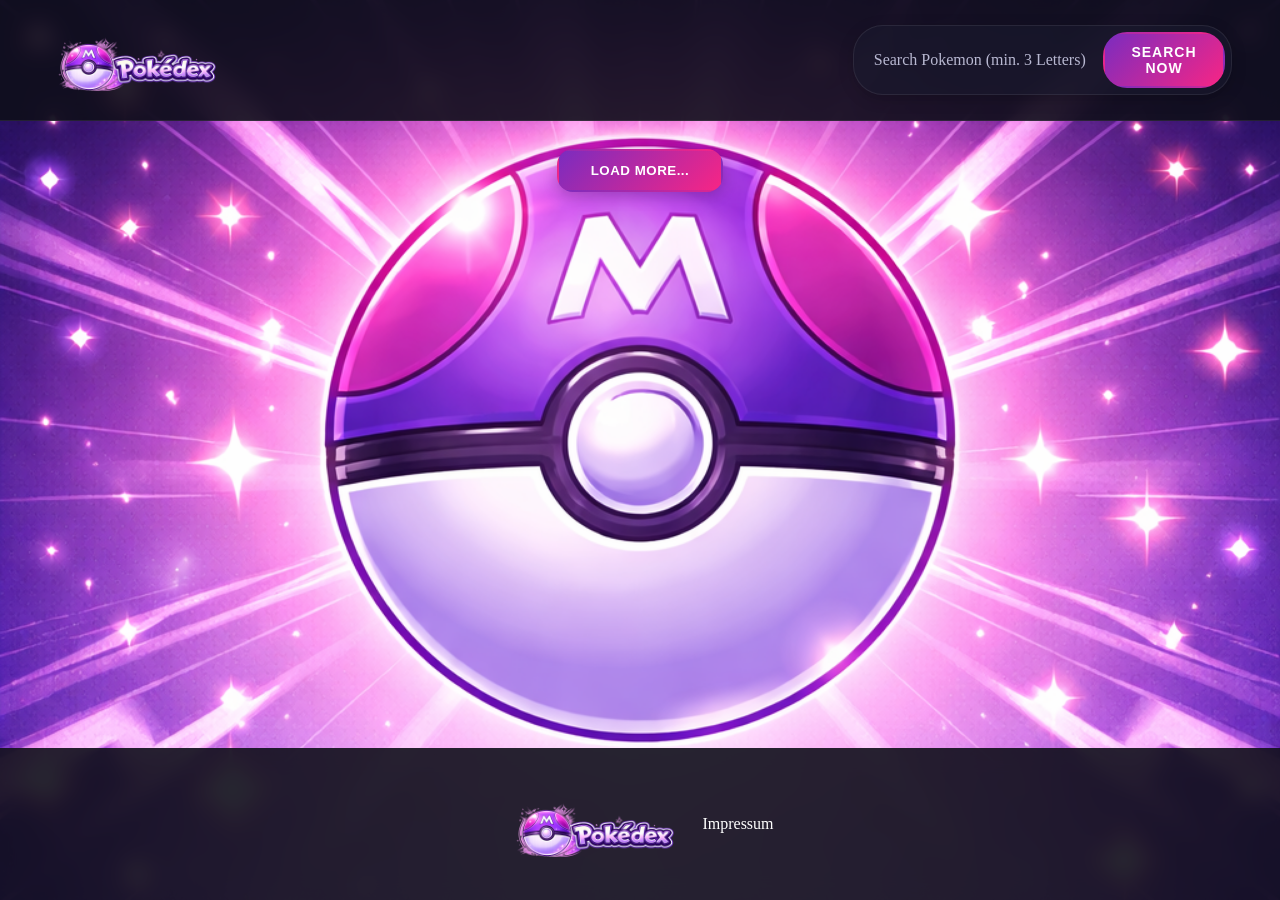
<file: index.html>
<!DOCTYPE html>
<html lang="en">

<head>
    <meta charset="UTF-8">
    <meta name="viewport" content="width=device-width, initial-scale=1.0">
    <title>Pokemon Master-Dex</title>
    <script defer src="script.js"></script>
    <link rel="stylesheet" href="./styles/mainStyle.css">
    <link rel="stylesheet" href="./styles/cardStyle.css">
    <link rel="stylesheet" href="./styles/dialogStyle.css">
    <link rel="stylesheet" href="./styles/loading.css">
    <link rel="stylesheet" href="./styles/typeStyles.css">
    <link rel="icon" type="image/x-icon" href="./assets/images/Master Ball-Design als Favicon.png">
    <script defer src="./scripts/utils.js"></script>
    <script defer src="./scripts/template.js"></script>
    <script defer src="./scripts/dialog.js"></script>

</head>

<body onload="init()">
    <header>
        <div class="maxSize">
            <div class="headerDiv">
                <div class="headerImgDiv">
                    <img class="logo" onclick="renderGalaray()" src="./assets/images/Pokedex_Logo.png" alt="Pokemondex logo" href="index.html" style="cursor: pointer;">
                </div>
                <div class="searchDiv">
                    <input id="searchBar" type="text" placeholder="Search Pokemon (min. 3 Letters)">
                    <button onclick="dexSearch()" class="searchBtn">Search Now </button>
                </div>
            </div>
        </div>
    </header>
    <main class="mainStyle">
        <div class="maxSize">
            <section id="mainContent" class="content">

            </section>
        </div>
        <div id="spinnerContainer" class="hidden">
            <img src="./assets/images/pokeball_loading.png" alt="Poke ball" />
        </div>
        <dialog id="dialogFunction" onclick="closeDialog()">
            <div id="dialogContent" onclick=" protectionCloseDialog(event)">

            </div>
        </dialog>
        <div class="low">
            <button id="loadMoreBtn" class="loadBtn" onclick="loadMore()">Load More...</button>
            <button id="resetSearchBtn" class="loadBtn hidden" onclick="resetSearch()">Reset Search</button>
        </div>
    </main>
    <footer>
        <div class="maxSize">
            <div class="footerContent">
                <img href="index.html" class="logo" src="./assets/images/Pokedex_Logo.png" alt="pokedex logo" onclick="window.scrollTo({top: 0, behavior: 'smooth'})" style="cursor: pointer;">
                <a class="impressum" href="impressum.html" >Impressum</a>
            </div>
        </div>
    </footer>
</body>



</html>
</file>
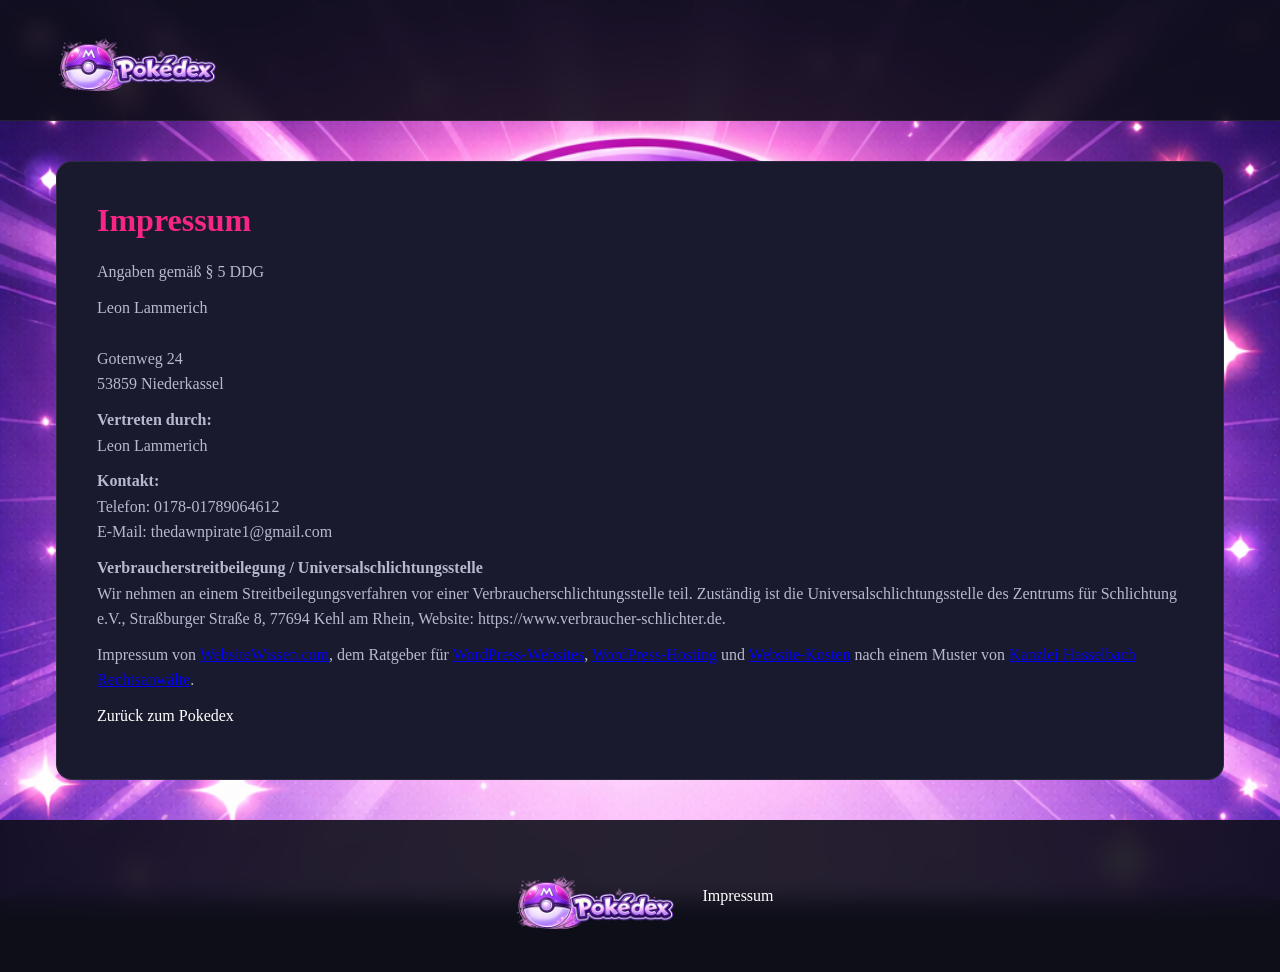
<file: impressum.html>
<!DOCTYPE html>
<html lang="en">

<head>
    <meta charset="UTF-8">
    <meta name="viewport" content="width=device-width, initial-scale=1.0">
    <title>Impressum | Pokemon Master-Dex</title>
    <link rel="stylesheet" href="./styles/mainStyle.css">
    <link rel="icon" type="image/x-icon" href="./assets/images/Master Ball-Design als Favicon.png">
    <link rel="stylesheet" href="./styles/impressum.css">
</head>

<body>
    <header>
        <div class="maxSize">
            <div class="headerDiv">
                <div class="headerImgDiv">
                    <a href="index.html">
                        <img class="logo" src="./assets/images/Pokedex_Logo.png" alt="Pokemondex logo">
                    </a>
                </div>
            </div>
        </div>
    </header>
    <main class="mainStyle maxSize">
        <div class="impressum-content">
            <h1>Impressum</h1>
            <p>Angaben gemäß § 5 DDG</p>
            <p>Leon Lammerich<br>
                <br>
                Gotenweg 24<br>
                53859 Niederkassel <br>
            </p>
            <p> <strong>Vertreten durch: </strong><br>
                Leon Lammerich<br>
            </p>
            <p><strong>Kontakt:</strong> <br>
                Telefon: 0178-01789064612<br>
                E-Mail: <a>thedawnpirate1@gmail.com</a></br></p>
            <p><strong>Verbraucherstreitbeilegung / Universalschlichtungsstelle</strong>
                <br>Wir nehmen an einem Streitbeilegungsverfahren vor einer Verbraucherschlichtungsstelle teil.
                Zuständig ist die Universalschlichtungsstelle des Zentrums für Schlichtung e.V., Straßburger Straße 8,
                77694 Kehl am Rhein, Website: https://www.verbraucher-schlichter.de.
            </p>
            <p>Impressum von <a href="https://websitewissen.com" rel="dofollow">WebsiteWissen.com</a>, dem Ratgeber für
                <a href="https://websitewissen.com/wordpress-website-erstellen" rel="dofollow">WordPress-Websites</a>,
                <a href="https://websitewissen.com/wordpress-hosting-vergleich" rel="dofollow">WordPress-Hosting</a> und
                <a href="https://websitewissen.com/website-kosten" rel="dofollow">Website-Kosten</a> nach einem Muster
                von <a href="https://www.kanzlei-hasselbach.de/" rel="dofollow">Kanzlei Hasselbach Rechtsanwälte</a>.
            </p>
            <p><a class="impressum" href="index.html">Zurück zum Pokedex</a></p>
        </div>
    </main>
    <footer>
        <div class="maxSize">
            <div class="footerContent">
                <img class="logo" src="./assets/images/Pokedex_Logo.png" alt="pokedex logo" href="index.html">
                <a class="impressum" href="impressum.html">Impressum</a>
            </div>
        </div>
    </footer>
</body>

</html>
</file>
<file: styles/mainStyle.css>
:root {
  --primary: #7B2CBF;        
  --primary-light: #9D4EDD; 
  --accent: #F72585;         
  --accent-soft: #FF4FCB;    

  --bg-dark: #0F0F1A;        
  --bg-card: #1A1A2E;        
  --bg-dialog: #16213E;      

    --text-main: #FFFFFF;
    --text-secondary: #B8B8D1;

    --border: rgba(255,255,255,0.08);
}

* {
    box-sizing: border-box;
    margin: 0;
    padding: 0;
}

body {
    background-image: url(../assets/images/master_ball_background.png);
    background-size: cover;
    background-attachment: fixed;
    background-color: var(--bg-dark);
    color: var(--text-main);
    width: 100%;
    min-height: 100vh;
    display: flex;
    flex-direction: column;
}

.maxSize{
    display: flex;
    max-width: 1200px;
    margin: 0 auto;
}
.mainStyle{
    flex:1;
}
header{
    background: rgba(15,15,26,0.9);
    backdrop-filter: blur(10px);
    border-bottom: 1px solid var(--border);
}

.headerDiv{
    display: flex;
    justify-content: space-between;
    align-items: center;
    margin: 0 auto;
    height: 120px;
    width: 100%;
    padding: 8px;
}

header img{
    height: 120px;
}

/* --- Search Bar Styling --- */
.searchDiv {
    display: flex;
    align-items: center;
    background: rgba(26, 26, 46, 0.6); 
    border: 1px solid var(--border);
    border-radius: 30px; 
    padding: 6px 6px 6px 20px;
    transition: all 0.3s ease;
    box-shadow: 0 4px 15px rgba(0, 0, 0, 0.2);
}

.searchDiv:focus-within {
    border-color: var(--primary-light);
    box-shadow: 0 0 15px rgba(157, 78, 221, 0.3);
    background: rgba(26, 26, 46, 0.9);
}

#searchBar {
    background: transparent;
    border: none;
    outline: none;
    color: var(--text-main);
    font-size: 16px;
    width: 100%;
    max-width: 260px;
    font-family: inherit;
}

#searchBar::placeholder {
    color: var(--text-secondary);
}

.searchBtn {
    background-color: var(--primary); /* Base color to prevent transparency */
    background-image: linear-gradient(135deg, var(--primary), var(--accent));
    border: 2px solid transparent; 
    border-radius: 24px;
    padding: 10px 24px;
    color: white;
    font-weight: bold;
    font-size: 14px;
    cursor: pointer;
    transition: all 0.3s cubic-bezier(0.4, 0, 0.2, 1);
    text-transform: uppercase;
    letter-spacing: 1px;
}

.searchBtn:hover{
    background-color: var(--primary);
    background-image: linear-gradient(135deg, var(--primary), var(--primary)); /* Match type for smooth transition */
    border-color: var(--primary-light);
    box-shadow: 0 5px 15px rgba(157, 78, 221, 0.4); 
    transform: translateY(-2px);
}

.searchBtn:active {
    transform: translateY(0);
}
.searchError{
    width: 100%; 
    text-align: center; 
    color: white; 
    font-size: 1.5rem; 
    margin-top: 2rem;
}
.content{
    display: flex;
    flex-wrap: wrap;
    justify-content: center;
    gap: 16px;
    padding-top: 16px;
    padding-left: 8px;
    padding-right: 8px;
    width: 100%;
}
.low{
    display: flex;
    justify-content: center;
    padding: 12px;
}
.loadBtn{
    padding: 12px 32px;
    border: 2px solid transparent;
    border-radius: 16px;
    color: var(--text-main);
    background-color: var(--primary); /* Base color to prevent transparency */
    background-image: linear-gradient(135deg, var(--primary), var(--accent));
    transition: all 0.4s cubic-bezier(0.4, 0, 0.2, 1);
    cursor: pointer;
    font-weight: 600;
    text-transform: uppercase;
    letter-spacing: 0.5px;
    box-shadow: 0 4px 15px rgba(0, 0, 0, 0.2);
    display: flex;
    align-items: center;
    gap: 8px;
}

.loadBtn:hover{
    background-color: var(--primary);
    background-image: linear-gradient(135deg, var(--primary), var(--primary)); /* Match type for smooth transition */
    border-color: var(--primary-light);
    box-shadow: 0 8px 25px rgba(157, 78, 221, 0.4);
    transform: translateY(-3px);
}

.loadBtn:active {
    transform: translateY(-1px);
}

footer{
    background: rgba(15,15,26,0.9);
    backdrop-filter: blur(10px);
    height: 152px;
    display: flex;
    justify-content: center;
    align-items: center;
}

footer img{
    height: 120px;
}

.footerContent{
    display: flex;
    justify-content: center;
    align-items: center;
    gap: 16px;
}
.logo{
width: 100%;   
text-align: center;
color: white;
font-size: 1.5rem;
margin-top: 2rem;
}
.impressum{
    color: white; text-decoration: none;
}
.impressum:hover{
    color: var(--accent);
}
.hidden {
    display: none;
}

.noResultsContainer {
    display: flex;
    flex-direction: column;
    align-items: center;
    justify-content: center;
    width: 100%;
    padding: 60px 20px;
    text-align: center;
    background: rgba(26, 26, 46, 0.4);
    border-radius: 20px;
    border: 1px dashed var(--border);
    margin: 20px 0;
}

.noResultsContainer img {
    height: 120px;
    margin-bottom: 20px;
    opacity: 0.7;
    filter: grayscale(1);
}

.noResultsContainer h2 {
    color: var(--text-main);
    font-size: 24px;
    margin-bottom: 8px;
}

.noResultsContainer p {
    color: var(--text-secondary);
    font-size: 16px;
}

@media (max-width: 768px) {
    .headerDiv {
        flex-direction: column;
        height: auto;
        padding: 16px;
        gap: 16px;
    }

    header img {
        height: 80px; 
    }

    .searchDiv {
        width: 100%;
        max-width: 400px;
        justify-content: space-between;
    }

    #searchBar {
        max-width: none;
        flex: 1; 
        min-width: 0; 
        margin-right: 10px;
    }
}
</file>
<file: styles/cardStyle.css>
.itemCard {
    display: flex;
    flex-direction: column;
    background: var(--bg-card);
    border-radius: 16px;
    border: 1px solid var(--border);
    box-shadow: 0 0 20px rgba(123,44,191,0.15);
    transition: 0.3s;
    width: 220px;
    flex: 1 1 210px;
    max-width: 280px;
    cursor: pointer;
}
.itemCard:hover {
    transform: translateY(-5px);
    box-shadow: 0 0 30px rgba(247,37,133,0.3);
}

.cardHeader {
    display: flex;
    justify-content: center;
    align-items: center;
    padding: 16px 12px;
}

.cardHeader p {
    text-align: center;
    margin: 0;
    font-weight: bold;
    font-size: 1.1rem;
    color: var(--text-main);
    font-family: inherit;
}

.cardImg {
    position: relative;
    width: 100%;
    padding: 24px 0; 
}

.itemCard img {
    width: 110px;
    height: 110px;
    object-fit: cover;
    display: block;
    margin: 0 auto;
    position: relative;
    z-index: 2; 
    filter: drop-shadow(0 5px 10px rgba(0,0,0,0.6)); 
}

.elemntStyle{
    display: flex;
    justify-content: center;
    align-items: center;
    padding: 16px 12px;
}
</file>
<file: styles/dialogStyle.css>
#dialogFunction {
  background: linear-gradient(
    135deg,
    #1A1A2E,
    #16213E
    );
  border-radius: 20px;
  padding: 24px;
  box-shadow: 0 0 40px rgba(247,37,133,0.25);
  border: 1px solid var(--border);
  position: fixed;
  top: 50%;
  left: 50%;
  transform: translate(-50%, -50%);
  width: 90%;
  max-width: 400px;
  color: white;
  max-height: fit-content;
}

.closeXBtn {
    position: absolute;
    top: 16px;
    right: 16px;
    background: transparent;
    border: none;
    color: white;
    font-size: 24px;
    font-weight: bold;
    cursor: pointer;
    z-index: 100;
    transition: 0.3s;
}

.closeXBtn:hover {
    color: var(--accent);
}

#dialogFunction::backdrop {
    background: rgba(0, 0, 0, 0.7);
    backdrop-filter: blur(5px);
}

.statRow {
    display: flex;
    align-items: center;
    gap: 10px;
    margin-bottom: 8px;
}

.statName {
    width: 60px;
}
#dialogFunction .cardImg {
    padding: 24px 0;
}

#dialogFunction .cardImg img {
    height: 180px; 
    z-index: 2;
    position: relative;
    display: block;
    margin: 0 auto;
}
progress {
    flex-grow: 1;
    height: 10px;
    border-radius: 5px;
}

progress::-webkit-progress-bar {
    background-color: #333;
    border-radius: 5px;
}

progress::-webkit-progress-value {
    background-color: var(--accent);
    border-radius: 5px;
}

.dialogHeaderBg {
    margin: -24px -24px 0 -24px; 
    border-radius: 20px 20px 0 0;
    background: var(--bg-card);
}

.elemntStyleDialog {
    display: flex;
    justify-content: center;
    align-items: center;
    margin-top: -15px; 
    position: relative; 
    z-index: 10;
}

.cardMain {
    display: flex;
    flex-direction: column;
    margin-top: 16px;
}

.top {
    display: flex;
    justify-content: center;
    gap: 12px;
    padding-bottom: 16px;
    border-bottom: 1px solid var(--border);
}


.menuBtn {
    background: rgba(255, 255, 255, 0.05);
    border: 1px solid var(--border);
    border-radius: 20px;
    padding: 8px 16px;
    color: var(--text-secondary);
    font-size: 16px;
    font-weight: bold;
    font-family: inherit;
    cursor: pointer;
    transition: all 0.3s ease;
    backdrop-filter: blur(5px);
}

.menuBtn:hover {
    background: rgba(247, 37, 133, 0.1); 
    color: var(--text-main);
    box-shadow: 0 0 15px rgba(247, 37, 133, 0.4); 
    border-color: var(--accent);
}

/* Tab Content Typography */
.contentMenu {
    padding: 16px 0;
    min-height: 140px;
    animation: fadeIn 0.3s ease;
}

@keyframes fadeIn {
    from { opacity: 0; transform: translateY(5px); }
    to { opacity: 1; transform: translateY(0); }
}

.contentMenu p {
    margin-bottom: 12px;
    font-size: 16px;
    color: var(--text-secondary);
    display: flex;
    justify-content: space-between;
    align-items: center;
    border-bottom: 1px dashed rgba(255, 255, 255, 0.05);
    padding-bottom: 4px;
}

.contentMenu p span {
    color: var(--text-main);
    font-weight: bold;
}

/* Navigation Bottom Bar */
.btnMenu {
    display: flex;
    justify-content: space-between;
    align-items: center;
    margin-top: 8px;
    padding-top: 16px;
    border-top: 1px solid var(--border);
}

#previousBtn, #nextBtn {
    background: var(--bg-card);
    border: 1px solid var(--border);
    border-radius: 12px;
    padding: 8px 20px;
    color: var(--text-main);
    font-weight: bold;
    cursor: pointer;
    transition: all 0.3s ease;
    font-family: inherit;
}

#previousBtn:hover, #nextBtn:hover {
    background: var(--primary);
    border-color: var(--primary-light);
    box-shadow: 0 0 15px rgba(157, 78, 221, 0.5); 
}

#pageNumber {
    font-size: 14px;
    color: var(--text-secondary);
    font-weight: bold;
    letter-spacing: 1px;
}

/* Stat row tweaks */
.statName {
    width: 70px;
    color: var(--text-secondary);
    font-weight: 600;
}

.statRow span:last-child {
    font-weight: bold;
    color: var(--text-main);
    width: 30px;
    text-align: right;
}

progress::-webkit-progress-value {
    background-color: var(--accent);
    border-radius: 5px;
    box-shadow: 0 0 10px rgba(247, 37, 133, 0.5); 
}
</file>
<file: styles/loading.css>
#spinnerContainer {
            position: fixed;
            top: 0;
            left: 0;
            width: 100%;
            height: 100vh;
            background-color: rgba(0, 0, 0, 0.6);
            display: flex;
            justify-content: center;
            align-items: center;
            z-index: 9999;
        }

        #spinnerContainer.hidden {
            display: none;
        }

        #spinnerContainer img {
            width: 100px;
            height: 100px;
            animation: rotate 2s linear infinite;
            border: 1px solid var(--accent-soft);
            border-radius: 50%;
            background-color: var(--accent-soft);
        }

        @keyframes rotate {
            0% {
                transform: rotate(0deg) scale(1.0);
            }

            50% {
                transform: rotate(180deg) scale(1.2);
            }

            100% {
                transform: rotate(360deg) scale(1);
            }
        }
</file>
<file: styles/typeStyles.css>
/* --- Element Types & Split Backgrounds --- */
.split-bg {
    position: relative;
    background-color: transparent !important;
}
.split-bg > * {
    position: relative;
    z-index: 2;
}
.split-bg::before, .split-bg::after {
    content: "";
    position: absolute;
    top: 0;
    bottom: 0;
    z-index: 0;
    background-size: cover;
    background-repeat: no-repeat;
    background-blend-mode: normal; 
}
.split-bg::before {
    left: 0;
    right: 50%;
    background-position: center left;
}
.split-bg::after {
    left: 50%;
    right: 0;
    background-position: center right;
}
.single-type::before {
    right: 0;
    background-position: center;
}


.bg-bg-normal::before, .bg-bg2-normal::after { background-color: #A8A77A; background-image: url('../assets/type_styles_big/normal_type_pokemon_background.jpg'); }
.bg-bg-fire::before, .bg-bg2-fire::after { background-color: #EE8130; background-image: url('../assets/type_styles_big/fire_type_pokemon_background.jpg'); }
.bg-bg-water::before, .bg-bg2-water::after { background-color: #6390F0; background-image: url('../assets/type_styles_big/water_type_pokemon_background.jpg'); }
.bg-bg-electric::before, .bg-bg2-electric::after { background-color: #F7D02C; background-image: url('../assets/type_styles_big/electric_type_pokemon_background.jpg'); }
.bg-bg-grass::before, .bg-bg2-grass::after { background-color: #7AC74C; background-image: url('../assets/type_styles_big/grass_type_pokemon_background.jpg'); }
.bg-bg-ice::before, .bg-bg2-ice::after { background-color: #96D9D6; background-image: url('../assets/type_styles_big/ice_type_pokemon_background.jpg'); }
.bg-bg-fighting::before, .bg-bg2-fighting::after { background-color: #C22E28; background-image: url('../assets/type_styles_big/fighting_type_pokemon_background.jpg'); }
.bg-bg-poison::before, .bg-bg2-poison::after { background-color: #A33EA1; background-image: url('../assets/type_styles_big/poison_type_pokemon_background.jpg'); }
.bg-bg-ground::before, .bg-bg2-ground::after { background-color: #E2BF65; background-image: url('../assets/type_styles_big/ground_type_pokemon_background.jpg'); }
.bg-bg-flying::before, .bg-bg2-flying::after { background-color: #A98FF3; background-image: url('../assets/type_styles_big/flying_type_pokemon_background.jpg'); }
.bg-bg-psychic::before, .bg-bg2-psychic::after { background-color: #F95587; background-image: url('../assets/type_styles_big/psychic_type_pokemon_background.jpg'); }
.bg-bg-bug::before, .bg-bg2-bug::after { background-color: #A6B91A; background-image: url('../assets/type_styles_big/bug_type_pokemon_background.jpg'); }
.bg-bg-rock::before, .bg-bg2-rock::after { background-color: #B6A136; background-image: url('../assets/type_styles_big/rock_type_pokemon_background.jpg'); }
.bg-bg-ghost::before, .bg-bg2-ghost::after { background-color: #735797; background-image: url('../assets/type_styles_big/ghost_type_pokemon_background.jpg'); }
.bg-bg-dragon::before, .bg-bg2-dragon::after { background-color: #6F35FC; background-image: url('../assets/type_styles_big/dragon_type_pokemon_background.jpg'); }
.bg-bg-dark::before, .bg-bg2-dark::after { background-color: #705898; background-image: url('../assets/type_styles_big/dark_type_pokemon_background.jpg'); }
.bg-bg-steel::before, .bg-bg2-steel::after { background-color: #B7B7CE; background-image: url('../assets/type_styles_big/steel_type_pokemon_background.jpg'); }
.bg-bg-fairy::before, .bg-bg2-fairy::after { background-color: #D685AD; background-image: url('../assets/type_styles_big/fairy_type_pokemon_background.jpg'); }
</file>
<file: styles/impressum.css>
.impressum-content {
            background: var(--bg-card);
            padding: 40px;
            border-radius: 16px;
            border: 1px solid var(--border);
            color: var(--text-main);
            margin: 40px 16px;
            min-height: 400px;
            width: 100%;
        }
        .impressum-content h1 {
            color: var(--accent);
            margin-bottom: 20px;
        }
        .impressum-content p {
            color: var(--text-secondary);
            line-height: 1.6;
            margin-bottom: 10px;
        }
</file>
